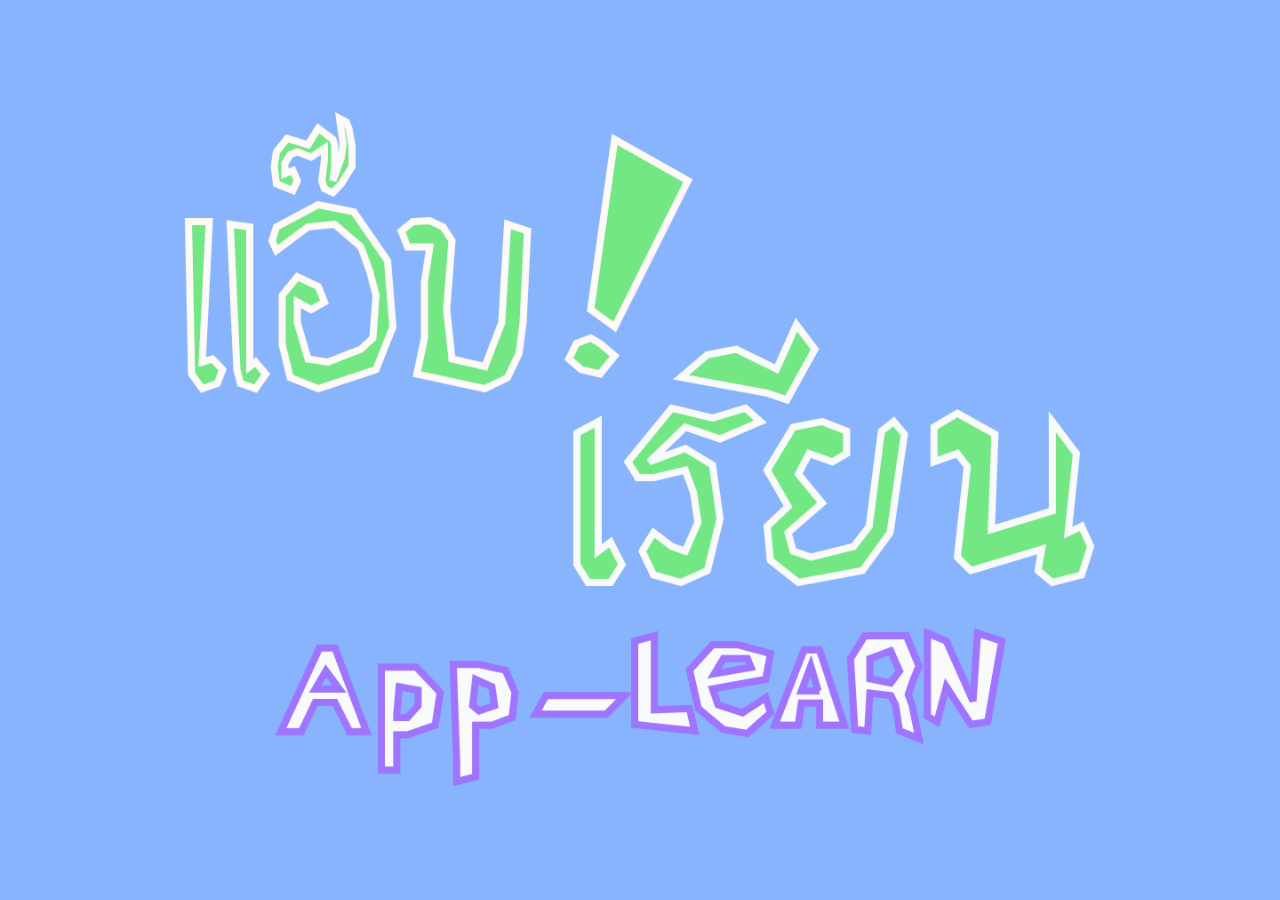
<file: index.html>
<!DOCTYPE html>
<html lang="th">
<head>
  <meta charset="UTF-8">
  <meta name="viewport" content="width=device-width, initial-scale=1.0">
  <title>Index</title>
  <style>
    /* ทำให้ body ครอบคลุมเต็มจอและไม่มี margin */
    body, html {
      margin: 0;
      padding: 0;
      height: 100%;
    }

    /* ทำให้รูปภาพครอบเต็มหน้า */
    .full-background {
      width: 100%;
      height: 100%;
      background-image: url('logo.png'); /* ใส่ชื่อไฟล์รูปของคุณ */
      background-size: cover;
      background-position: center;
      cursor: pointer; /* เปลี่ยน cursor เป็นมือ */
    }
  </style>
</head>
<body>
  <div class="full-background" onclick="location.href='login.html'"></div>
</body>
</html>
</file>
